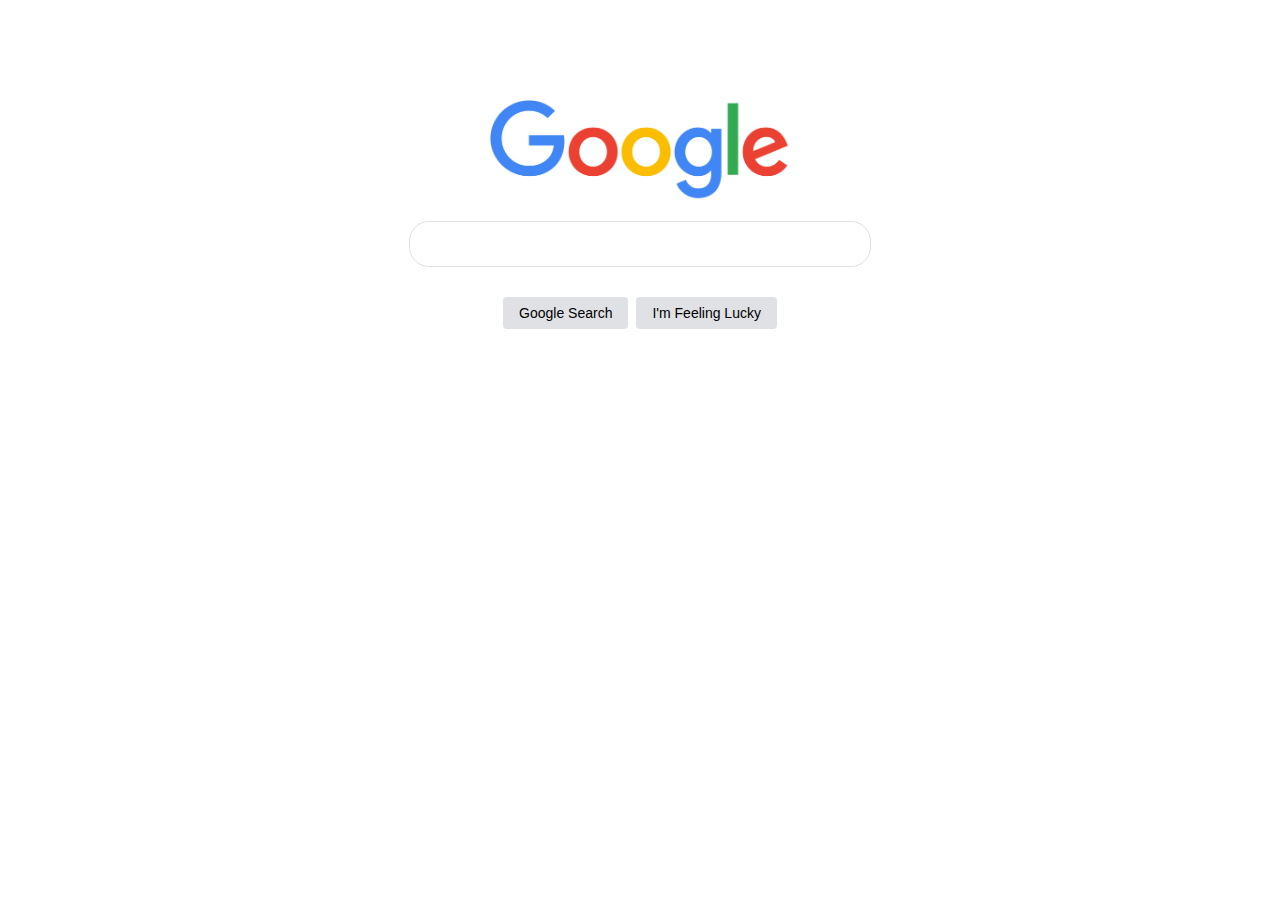
<file: index.html>
<!DOCTYPE html>
<html lang="en">
  <head>
    <meta charset="UTF-8" />
    <meta http-equiv="X-UA-Compatible" content="IE=edge" />
    <link rel="stylesheet" href="styles.css" />
    <meta name="viewport" content="width=device-width, initial-scale=1.0" />
    <title>Google</title>
  </head>
  <body>
    <div class="main">
      <img class="logo-img" src="Google.svg.png" />
      <input class="search-input" type="text" />
      <div class="btn-wrapper">
        <button class="btn">Google Search</button>
        <button class="btn">I'm Feeling Lucky</button>
        
      </div>
    </div>
  </body>
</html>
</file>
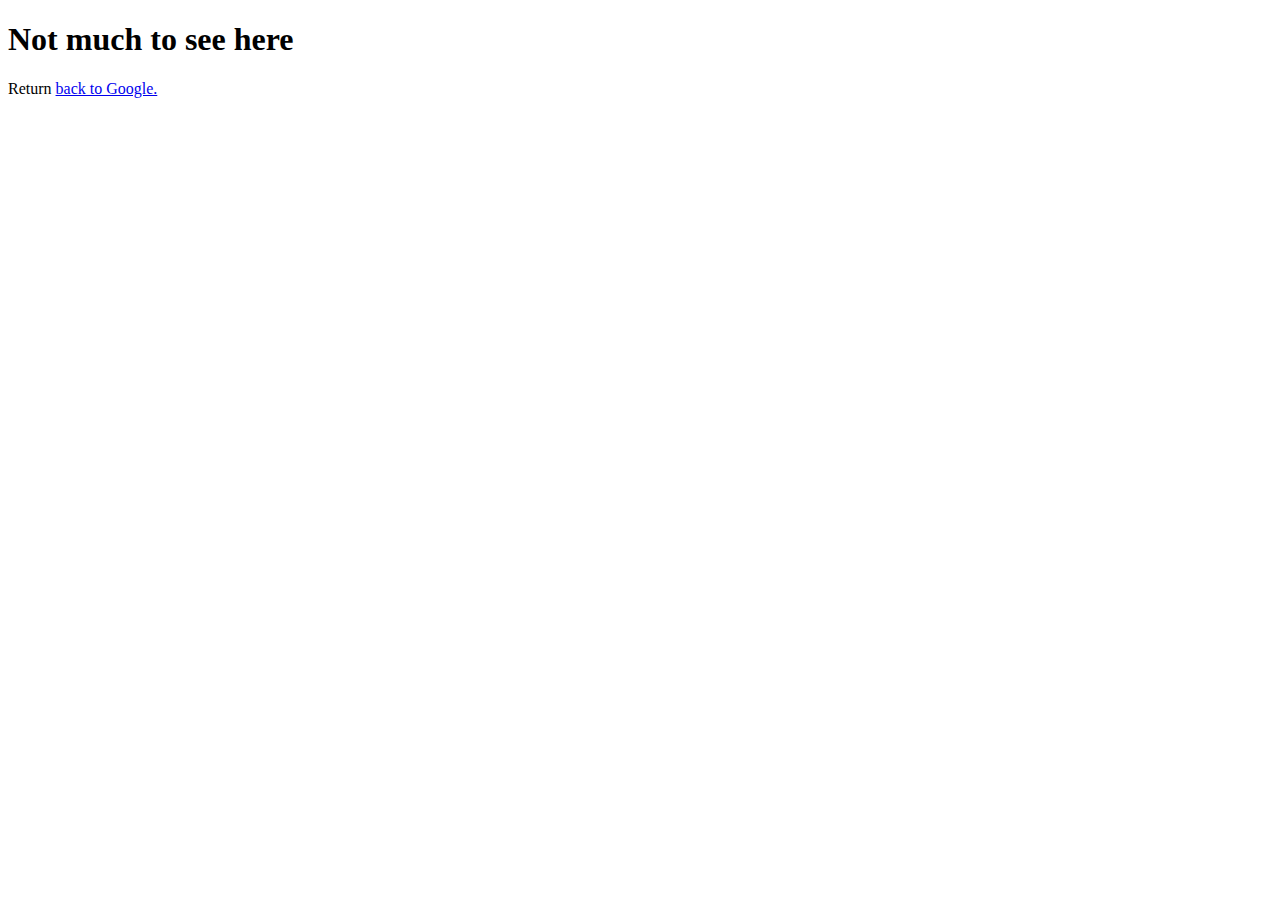
<file: blog.html>
<!DOCTYPE html>
<html lang="en">
<head>
    <meta charset="UTF-8">
    <meta http-equiv="X-UA-Compatible" content="IE=edge">
    <link rel="stylesheet" href="styles.css">
    <meta name="viewport" content="width=device-width, initial-scale=1.0">
    <title>blog</title>
</head>
<body>
    <h1>Not much to see here</h1>
    <p>Return <a href="index.html">back to  Google.</a></p>
</body>
</html>
</file>
<file: styles.css>
.main {
    margin-top: 100px;
    
}
.logo-img{ 
    width: 300px;
    display: block;
    margin-bottom: 20px;
    margin-left: auto;
    margin-right: auto;
   
    
}
.search-input{
    width: 400px;
    line-height:  24px;
    display: block;
    margin-left: auto;
    margin-right: auto;
    padding-top:10px;
    padding-bottom: 10px;
    padding-left: 30px;
    padding-right: 30px;
    border: 1px solid #dfe1e5;
    border-radius: 20px;


}
.btn-wrapper{
    display: flex;
    justify-content: center;
}
.btn{
    margin-top: 30px;
    padding:8px 16px 8px 16px;
    background-color: #dfe1e5;
    border: none;
    border-radius: 4px;
    font-size: 14px;
    margin-left: 4px;
    margin-right: 4px;
}
</file>
